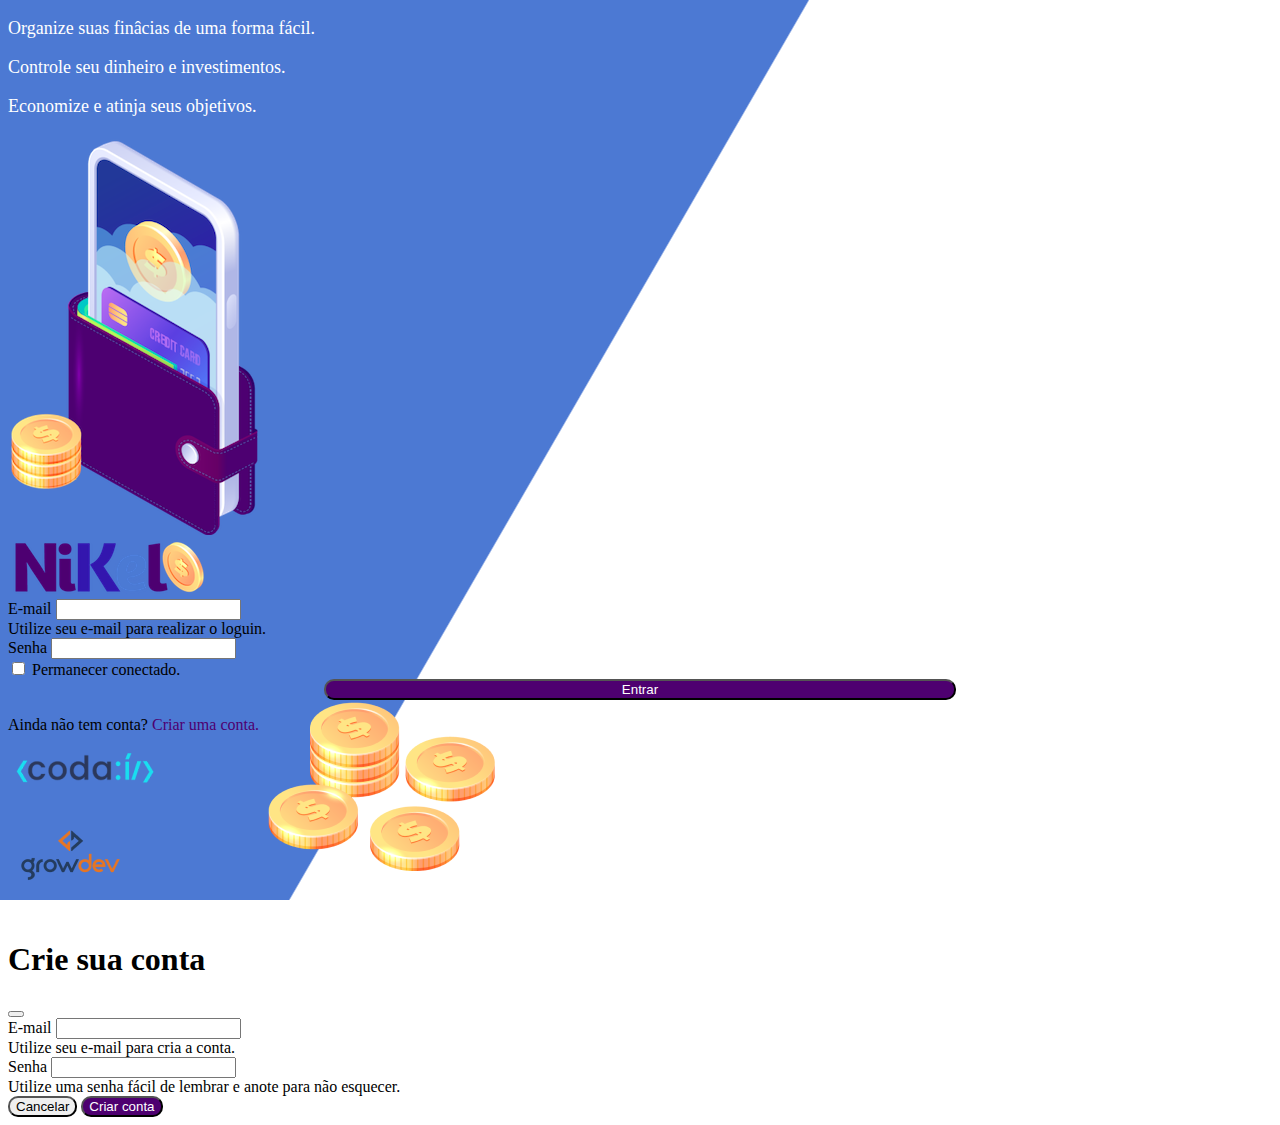
<file: public/index.html>
<!DOCTYPE html>
<html lang="pt">
<!--Criando Tela de Login-->    
<head>
    <meta charset="UTF-8">
    <meta http-equiv="X-UA-Compatible" content="IE=edge">
    <meta name="viewport" content="width=device-width, initial-scale=1.0">
    <title>Nikel</title>
    <!--Link do CSS do Bootstrap-->
    <link href="https://cdn.jsdelivr.net/npm/bootstrap@5.3.0-alpha1/dist/css/bootstrap.min.css" rel="stylesheet" integrity="sha384-GLhlTQ8iRABdZLl6O3oVMWSktQOp6b7In1Zl3/Jr59b6EGGoI1aFkw7cmDA6j6gD" crossorigin="anonymous">
    <link rel="stylesheet" href="./css/styles.css">
</head>
<body id="login">
    <main>
        <!--Estrutura Inicial do Bootstrap-->
        <div class="container">
            <div class="row vh-100">
                <!--Primeira coluna-->
                <div class="col d-flex justify-content-center my-5 flex-column">
                   <div class="text-login">
                    <p>Organize suas finâcias de uma forma fácil.</p>
                    <p>Controle seu dinheiro e investimentos.</p>
                    <p>Economize e atinja seus objetivos.</p>
                   </div> 
                   <div class="text-center">
                    <img src="./assents/images/pocket.png" alt="image pocket" class="img-fluid" srcset="">
                    <img src="./assents/images/coins.png" alt="imege coins" class="img-fluid d-none d-md-inline coins"  srcset="">
                   </div>
                </div>
                <!--Segunda coluna-->
                <div class="col  d-flex justify-content-center my-5 flex-column">
                    <div class="container">
                        <div class="row">
                            <div class="col">
                                <div class="text-center mb-5"> 
                                    <img src="./assents/images/nikel-logo.png" alt="logo nikel" class="img-fluid" srcset="">
                                </div>
                            </div>
                        </div>
                        <!--Formulário de login copiado do site do Bootstrap-->
                        <div class="row">
                            <div class="col">
                                <form id="login-form">
                                    <div class="mb-3">
                                      <label for="email-input" class="form-label">E-mail</label>
                                      <input type="email" class="form-control" id="email-input" aria-describedby="emailHelp">
                                      <div id="emailHelp" class="form-text">Utilize seu e-mail para realizar o loguin.</div>
                                    </div>
                                    <div class="mb-3">
                                      <label for="passoword-input" class="form-label">Senha</label>
                                      <input type="password" class="form-control" id="passoword-input">
                                    </div>
                                    <div class="mb-3 form-check">
                                      <input type="checkbox" class="form-check-input" id="session-check">
                                      <label class="form-check-label" for="session-check">Permanecer conectado.</label>
                                    </div>
                                    <button type="submit" class="btn button-login">Entrar</button>
                                  </form>
                            </div>
                        </div>
                        <!--Texto de Cadastro-->
                        <div class="row">
                            <div class="col">
                                <p id="link-conta" class="text-center mt-2 form-text"  data-bs-toggle="modal" data-bs-target="#register-modal">Ainda não tem conta? 
                                    <span class="link-default">Criar uma conta.</span></p>
                            </div>
                        </div>
                        <!--Logo 1-->
                        <div class="row">
                            <div class="col">
                                <div class="text-center mt-5">
                                    <img src="./assents/images/codai-logo.png" alt="" srcset="">
                                </div>
                            </div>
                        </div>
                        <!--Logo 2-->
                        <div class="row">
                            <div class="col">
                                <div class="text-center">
                                    <img src="./assents/images/growdev-logo.png" alt="" srcset="">
                                </div>  
                            </div>
                        </div>
                    </div>
                </div>
            </div>
        </div>
        
        <!-- Modal -->
        <div class="modal fade" id="register-modal" tabindex="-1" aria-labelledby="exampleModalLabel" aria-hidden="true">
            <div class="modal-dialog">
            <div class="modal-content">
                <div class="modal-header">
                <h1 class="modal-title fs-5" id="exampleModalLabel">Crie sua conta</h1>
                <button type="button" class="btn-close" data-bs-dismiss="modal" aria-label="Close"></button>
                </div>
                <form id="create-form">
                    <div class="modal-body">
                    
                        <div class="mb-3">
                          <label for="email-create-input" class="form-label">E-mail</label>
                          <input type="email" class="form-control" id="email-create-input" aria-describedby="emailHelp" required> 
                          <div id="emailHelp" class="form-text">Utilize seu e-mail para cria a conta.</div>
                        </div>
                        <div class="mb-3">
                          <label for="passaword-create-input" class="form-label">Senha</label>
                          <input type="password" class="form-control" id="passaword-create-input" required>
                          <div id="emailHelp" class="form-text">Utilize uma senha fácil de lembrar e anote para não esquecer.</div>
                        </div>                  
                    </div>
                    <div class="modal-footer">
                    <button type="button" class="btn btn-secondary button-cancel" data-bs-dismiss="modal">Cancelar</button>
                    <button type="submit" class="btn button-default">Criar conta</button>
                    </div>
                </form>
            </div>
            </div>
        </div>
    </main>

    <script src="https://cdn.jsdelivr.net/npm/bootstrap@5.3.0-alpha1/dist/js/bootstrap.bundle.min.js" integrity="sha384-w76AqPfDkMBDXo30jS1Sgez6pr3x5MlQ1ZAGC+nuZB+EYdgRZgiwxhTBTkF7CXvN" crossorigin="anonymous"></script>
    <script src="./js/index.js"></script>
</body>
</html>
</file>
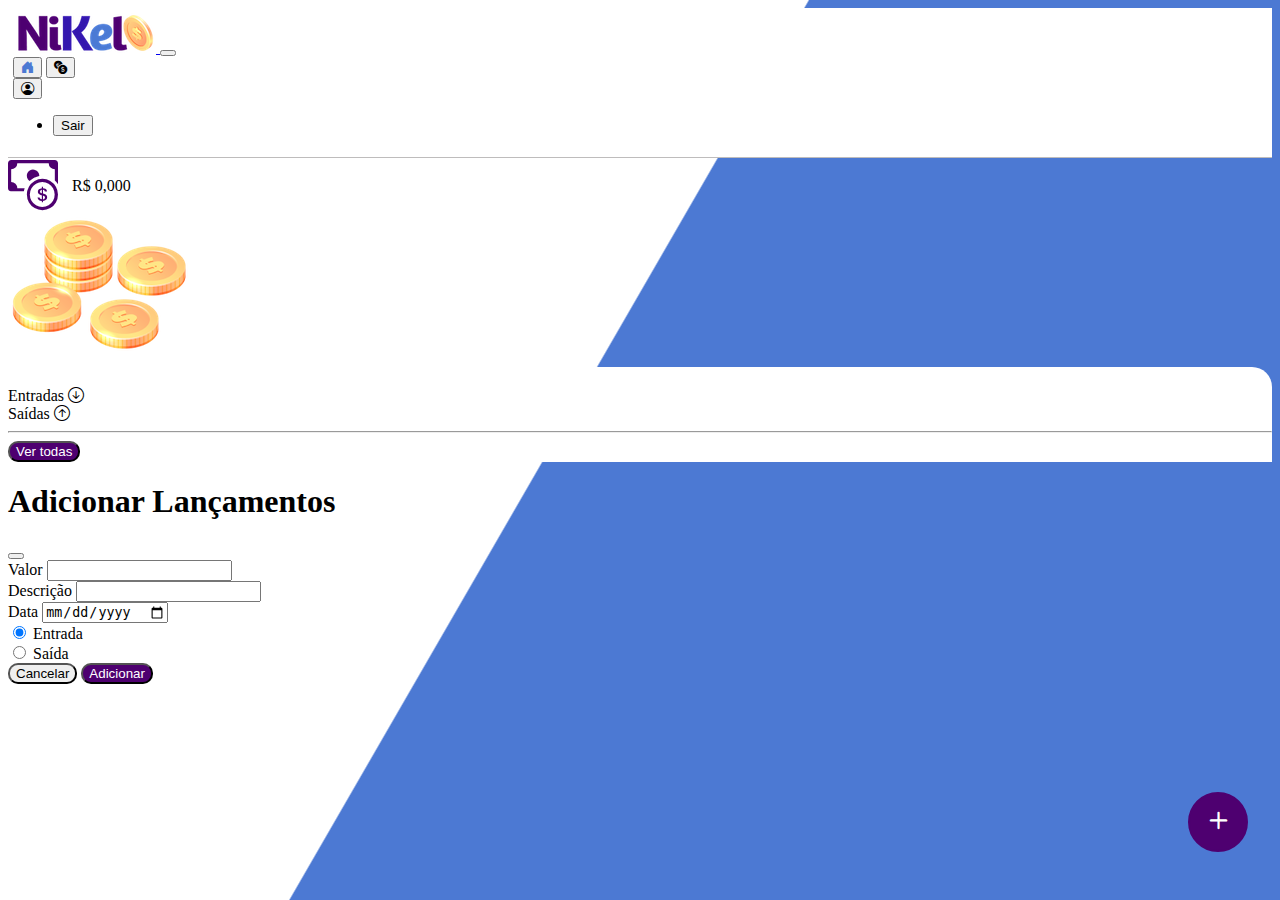
<file: public/home.html>
<!DOCTYPE html>
<html lang="pt">
<!--Criando Tela de Home-->    
<head>
    <meta charset="UTF-8">
    <meta http-equiv="X-UA-Compatible" content="IE=edge">
    <meta name="viewport" content="width=device-width, initial-scale=1.0">
    <title>Nikel - Home</title>
    <!--Link do CSS do Bootstrap-->
    <link href="https://cdn.jsdelivr.net/npm/bootstrap@5.3.0-alpha1/dist/css/bootstrap.min.css" rel="stylesheet" integrity="sha384-GLhlTQ8iRABdZLl6O3oVMWSktQOp6b7In1Zl3/Jr59b6EGGoI1aFkw7cmDA6j6gD" crossorigin="anonymous">
    <link rel="stylesheet" href="https://cdn.jsdelivr.net/npm/bootstrap-icons@1.10.3/font/bootstrap-icons.css">
    <link rel="stylesheet" href="./css/styles.css">
</head>
<body id="app">
    <header>
        <nav class="navbar navbar-expand navbar-ligth bg-white">
            <div class="container-fluid">
              <a class="navbar-brand" href="#">
                <img src="./assents/images/nikel-small-logo.png" alt="logo nikel" class="img-fluid" srcset="">
              </a>
              <button class="navbar-toggler" type="button" data-bs-toggle="collapse" data-bs-target="#navbarSupportedContent" aria-controls="navbarSupportedContent" aria-expanded="false" aria-label="Toggle navigation">
                <span class="navbar-toggler-icon"></span>
              </button>
              <div class="collapse navbar-collapse justify-content-end" id="navbarSupportedContent">
                <div class="d-flex menu">
                    <a href="home.html"><button class="btn" type="button"><i class="bi bi-house-door-fill fs-4 color-secundary"></i></button></a>
                    <a href="transactions.html"><button class="btn" type="button"><i class="bi bi-currency-exchange fs-4"></i></button></a>
                    
                    <div class="dropdown">
                        <button class="btn" type="button" data-bs-toggle="dropdown" aria-expanded="false">
                            <i class="bi bi-person-circle fs-4"></i>
                        </button>
                        <ul class="dropdown-menu logout">
                          <li><button class="dropdown-item" id="button-logout">Sair</button></li>
                        </ul>
                    </div>
                </div>
              </div>
            </div>
          </nav>
    </header>
    <main>
        <!--Estrutura Inicial do Bootstrap-->
        <div class="container-lg">
            <div class="row">
                <div class="col  mt-4 justify-content-start align-intems-center">
                    <i class="bi bi-cash-coin color-primery icon-detail"></i>
                    <span class="fs-2" id="total">R$ 0,000</span>
                </div>
                <div class="col d-flex mt-4 justify-content-end">
                    <div class="text-center">
                        <img src="./assents/images/coins-small.png" alt="image-conis" srcset="">
                    </div>
                </div>
            </div>
            <!-- Table-->
            <div class="row">
                <div class="col-12 info shadow-lg">
                    <div class="container">
                        <div class="row">
                            <div class="col-6">
                                <span class="fs-4">Entradas <i class="bi bi-arrow-down-circle fs-2 align-middle"></i></span> 
                            </div>
                            <div class="col-6">
                                <span class="fs-4">Saídas <i class="bi bi-arrow-up-circle fs-2 align-middle"></i></span> 
                            </div>
                            <!--Risco-->
                            <div class="col-12 my-2">
                                <hr>
                            </div>
                        </div>
                        <div class="row">
                            <div class="col-6">
                                <div class="container p-0" id="cash-in-list">
                                    
                                </div>
                            </div>
                            <div class="col-6">
                                <div class="container p-0" id="cash-out-list">
                                    
                                </div>
                            </div>
                            <div class="col-12 mb-4">
                                <button type="button" class="btn button-default" id="transactions-button">Ver todas</button>
                            </div>
                        </div>
                    </div>
                </div>
            </div>
            <button class="btn button-float" data-bs-toggle="modal" data-bs-target="#transactions-modal"><i class="bi bi-plus"></i></button>
        </div>

        <!-- Modal -->
        <div class="modal fade" id="transactions-modal" tabindex="-1" aria-labelledby="exampleModalLabel" aria-hidden="true">
            <div class="modal-dialog">
            <div class="modal-content">
                <div class="modal-header">
                <h1 class="modal-title fs-5" id="exampleModalLabel">Adicionar Lançamentos</h1>
                <button type="button" class="btn-close" data-bs-dismiss="modal" aria-label="Close"></button>
                </div>
                <form id="transactions-form">
                    <div class="modal-body">
                    
                        <div class="mb-3">
                          <label for="value-input" class="form-label">Valor</label>
                          <input type="number" step="any" class="form-control" id="value-input" aria-describedby="emailHelp" required>
                        
                        </div>
                        <div class="mb-3">
                          <label for="description-input" class="form-label">Descrição</label>
                          <input type="text" class="form-control" id="description-input" required>
                          
                        </div> 
                        <div class="mb-3">
                          <label for="date-input" class="form-label">Data</label>
                          <input type="date" class="form-control" id="date-input" required>                       
                        </div>  
                        <div class="mb-3">
                            <div class="form-check form-check-inline">
                                <input class="form-check-input" type="radio" name="type-input" id="inlineRadio1" value="1" checked>
                                <label class="form-check-label" for="inlineRadio1">Entrada</label>
                              </div>
                              <div class="form-check form-check-inline">
                                <input class="form-check-input" type="radio" name="type-input" id="inlineRadio2" value="2">
                                <label class="form-check-label" for="inlineRadio2">Saída</label>
                              </div>
                        </div>                 
                    </div>
                    <div class="modal-footer">
                    <button type="button" class="btn btn-secondary button-cancel" data-bs-dismiss="modal">Cancelar</button>
                    <button type="submit" class="btn button-default">Adicionar</button>
                    </div>
                </form>
            </div>
            </div>
    </main>

    <script src="https://cdn.jsdelivr.net/npm/bootstrap@5.3.0-alpha1/dist/js/bootstrap.bundle.min.js" integrity="sha384-w76AqPfDkMBDXo30jS1Sgez6pr3x5MlQ1ZAGC+nuZB+EYdgRZgiwxhTBTkF7CXvN" crossorigin="anonymous"></script>
    <script src="./js/home.js"></script>
</body>
</html>
</file>
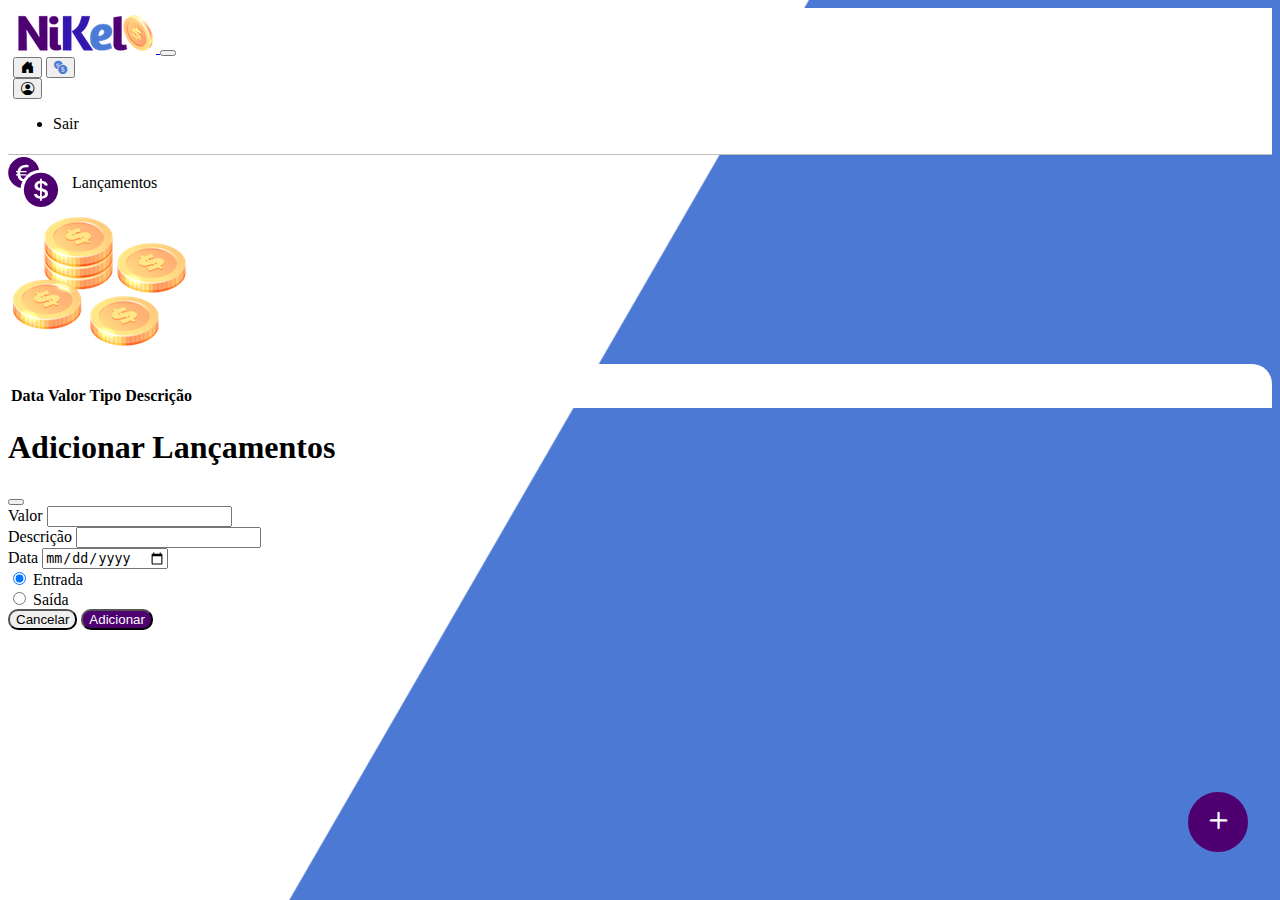
<file: public/transactions.html>
<!DOCTYPE html>
<html lang="pt">
<!--Criando Tela de Lançamentos-->    
<head>
    <meta charset="UTF-8">
    <meta http-equiv="X-UA-Compatible" content="IE=edge">
    <meta name="viewport" content="width=device-width, initial-scale=1.0">
    <title>Nikel - Lnçamentos</title>
    <!--Link do CSS do Bootstrap-->
    <link href="https://cdn.jsdelivr.net/npm/bootstrap@5.3.0-alpha1/dist/css/bootstrap.min.css" rel="stylesheet" integrity="sha384-GLhlTQ8iRABdZLl6O3oVMWSktQOp6b7In1Zl3/Jr59b6EGGoI1aFkw7cmDA6j6gD" crossorigin="anonymous">
    <link rel="stylesheet" href="https://cdn.jsdelivr.net/npm/bootstrap-icons@1.10.3/font/bootstrap-icons.css">
    <link rel="stylesheet" href="./css/styles.css">
</head>
<body id="app">
    <header>
        <nav class="navbar navbar-expand navbar-ligth bg-white">
            <div class="container-fluid">
              <a class="navbar-brand" href="#">
                <img src="./assents/images/nikel-small-logo.png" alt="logo nikel" class="img-fluid" srcset="">
              </a>
              <button class="navbar-toggler" type="button" data-bs-toggle="collapse" data-bs-target="#navbarSupportedContent" aria-controls="navbarSupportedContent" aria-expanded="false" aria-label="Toggle navigation">
                <span class="navbar-toggler-icon"></span>
              </button>
              <div class="collapse navbar-collapse justify-content-end" id="navbarSupportedContent">
                <div class="d-flex menu">
                    <a href="home.html"><button class="btn" type="button"><i class="bi bi-house-door-fill fs-4 "></i></button></a>
                    <a href="transactions.html"><button class="btn" type="button"><i class="bi bi-currency-exchange fs-4 color-secundary"></i></button></a>
                    
                    <div class="dropdown">
                        <button class="btn" type="button" data-bs-toggle="dropdown" aria-expanded="false">
                            <i class="bi bi-person-circle fs-4"></i>
                        </button>
                        <ul class="dropdown-menu logout">
                          <li><a class="dropdown-item" id="button-logout">Sair</a></li>
                        </ul>
                    </div>
                </div>
              </div>
            </div>
          </nav>
    </header>
    <main>
        <!--Estrutura Inicial do Bootstrap-->
        <div class="container-lg">
            <div class="row">
                <div class="col  mt-4 justify-content-start align-intems-center">
                    <i class="bi bi-currency-exchange color-primery icon-detail"></i>
                    <span class="fs-2">Lançamentos</span>
                </div>
                <div class="col d-flex mt-4 justify-content-end">
                    <div class="text-center">
                        <img src="./assents/images/coins-small.png" alt="image-conis" srcset="">
                    </div>
                </div>
            </div>
            <div class="row">
                <div class="col-12 info shadow-lg">
                    <div class="container">
                        <div class="row">
                            <div class="col">
                                <table class="table">
                                    <thead>
                                      <tr>
                                        <th scope="col">Data</th>
                                        <th scope="col">Valor</th>
                                        <th scope="col">Tipo</th>
                                        <th scope="col">Descrição</th>
                                      </tr>
                                    </thead>
                                    <tbody id="transactions-list">
                                     
                                    </tbody>
                                  </table> 
                            </div>
                        </div>
                    </div>
                </div>
            </div>

            <button class="btn button-float" data-bs-toggle="modal" data-bs-target="#transactions-modal"><i class="bi bi-plus"></i></button>
        </div>

        <!-- Modal -->
        <div class="modal fade" id="transactions-modal" tabindex="-1" aria-labelledby="exampleModalLabel" aria-hidden="true">
            <div class="modal-dialog">
            <div class="modal-content">
                <div class="modal-header">
                <h1 class="modal-title fs-5" id="exampleModalLabel">Adicionar Lançamentos</h1>
                <button type="button" class="btn-close" data-bs-dismiss="modal" aria-label="Close"></button>
                </div>
                <form id="transactions-form">
                    <div class="modal-body">
                    
                        <div class="mb-3">
                          <label for="value-input" class="form-label">Valor</label>
                          <input type="number" step="any" class="form-control" id="value-input" aria-describedby="emailHelp">
                        
                        </div>
                        <div class="mb-3">
                          <label for="description-input" class="form-label">Descrição</label>
                          <input type="text" class="form-control" id="description-input">
                          
                        </div> 
                        <div class="mb-3">
                          <label for="date-input" class="form-label">Data</label>
                          <input type="date" class="form-control" id="date-input">                       
                        </div>  
                        <div class="mb-3">
                            <div class="form-check form-check-inline">
                                <input class="form-check-input" type="radio" name="type-input" id="inlineRadio1" value="1" checked>
                                <label class="form-check-label" for="inlineRadio1">Entrada</label>
                              </div>
                              <div class="form-check form-check-inline">
                                <input class="form-check-input" type="radio" name="type-input" id="inlineRadio2" value="2">
                                <label class="form-check-label" for="inlineRadio2">Saída</label>
                              </div>
                        </div>                 
                    </div>
                    <div class="modal-footer">
                    <button type="button" class="btn btn-secondary button-cancel" data-bs-dismiss="modal">Cancelar</button>
                    <button type="submit" class="btn button-default">Adicionar</button>
                    </div>
                </form>
            </div>
            </div>
    </main>
    <script src="https://cdn.jsdelivr.net/npm/bootstrap@5.3.0-alpha1/dist/js/bootstrap.bundle.min.js" integrity="sha384-w76AqPfDkMBDXo30jS1Sgez6pr3x5MlQ1ZAGC+nuZB+EYdgRZgiwxhTBTkF7CXvN" crossorigin="anonymous"></script>
    <script src="./js/transactions.js"></script>
</body>
</html>
</file>
<file: public/css/styles.css>
#login{
    background: linear-gradient(120deg, #4c79d3 44.9%, #ffffff 45%) no-repeat fixed;
}

#app{
    background: linear-gradient(120deg, #ffffff 44.9%, #4c79d3 45%) no-repeat fixed;
}

header{
    border-bottom: 1px solid #bebcbc;
    padding: 5px;
    background: white;
}

.color-primery{
    color: #4e0070;
}

.icon-detail{
    font-size: 50px;
    margin-right: 10px;
    vertical-align: middle;
}

.color-secundary{
    color: #4c79d3;
}

.text-login{
    color: white;
    font-size: 18px;
    font-weight: 500;
}

.coins {
    position: absolute;
    bottom: 10px;
}

.button-default{
    border-radius: 10px;
    background-color: #4e0070;
    color: #ffffff;
}

.button-cancel{
    border-radius: 10px;
}

.button-float{
    border-radius: 100%;
    height: 60px;
    width: 60px;
    position: fixed;
    padding: 0 !important;
    bottom: 3rem;
    right: 2rem;
    border: 2px solid #4e0070;
    font-size: 35px;
    background-color: #4e0070;
    color: white;
    
}

.button-float:hover{
    border: 2px solid #4c79d3;
    background-color: white;
    color: #4c79d3;
}

.button-login {
    border-radius: 10px;
    background-color: #4e0070;
    color: #ffffff;
    width: 50%;
    margin: 0 25%;
}

.button-login:hover, .button-default:hover{
    background: #4c79d3;
    color: #ffffff;
}

.link-default{
    color: #4e0070;
    cursor: pointer;
}

.link-default:hover{
    color: #4c79d3;
}

.info{
    background-color: white;
    border-radius: 20px 20px 0px 0px;
    padding: 20px 0px 0px;

}

.logout{
    min-width: 5rem !important;
}

.menu{
    margin-right: 20px;
}
</file>
